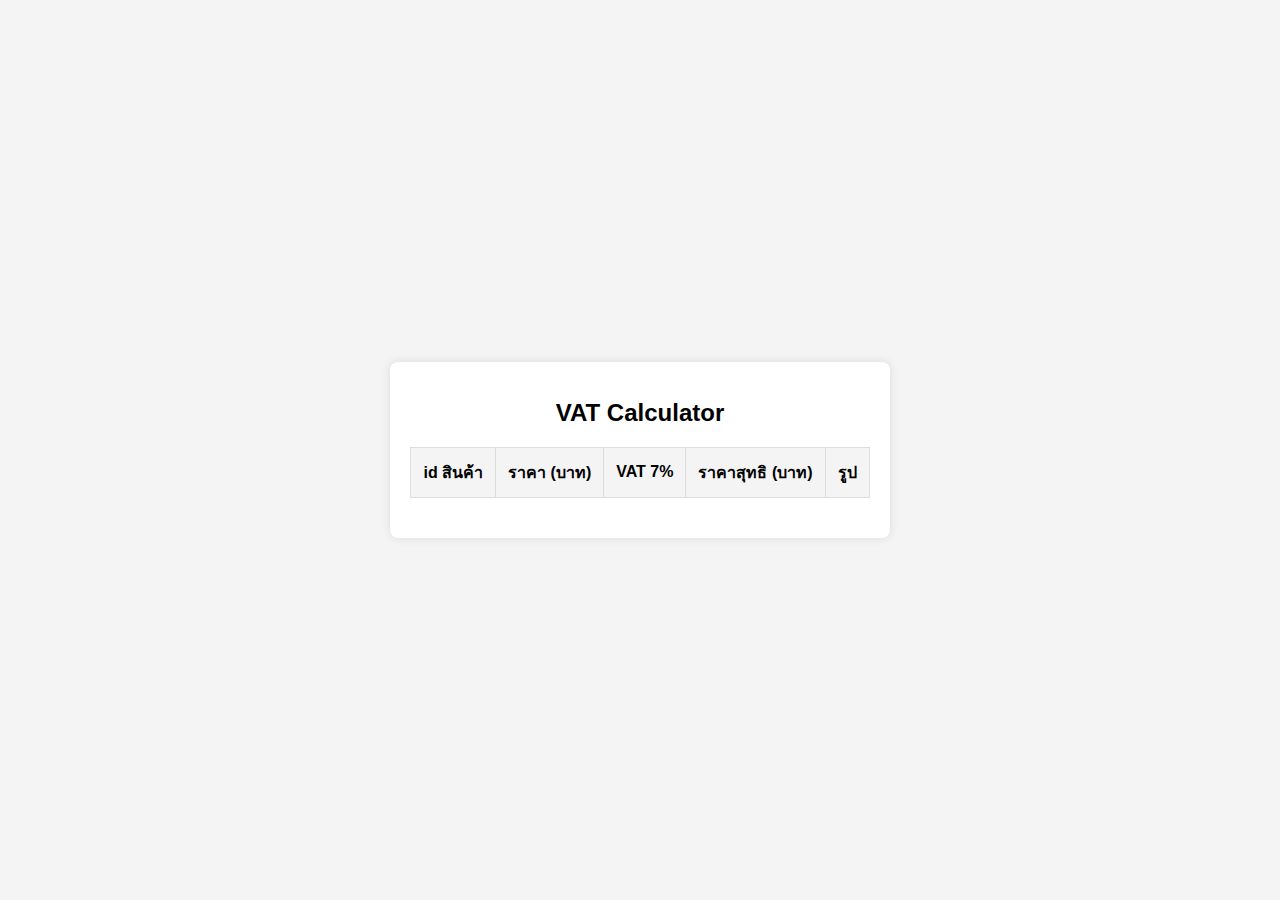
<file: sec/static/index.html>
<!DOCTYPE html>
<html lang="en">
<head>
    <meta charset="UTF-8">
    <meta name="viewport" content="width=device-width, initial-scale=1.0">
    <title>VAT Calculator</title>
    <link rel="stylesheet" href="styles.css">
    <script>
        async function fetchProducts() {
            const response = await fetch('http://localhost:8080/api/products');
            const products = await response.json();
            const tableBody = document.getElementById('product-table');

            products.forEach(product => {
                const row = document.createElement('tr');
                row.innerHTML = `
                    <td>${product.id}</td>
                    <td>${product.price}</td>
                    <td>${product.vat}</td>
                    <td>${product.netPrice}</td>
                    <td>
                        <a href="${product.imageUrl}" target="_blank">
                            <img src="${product.imageUrl}" alt="Product Image" width="100">
                        </a>
                        <input type="button" value="ดู" onclick="viewImage('${product.imageUrl}')">
                    </td>
                `;
                tableBody.appendChild(row);
            });
        }

        async function viewImage(imageUrl) {
            window.open(imageUrl, 'popup', 'width=500,height=500');
        }

        document.addEventListener('DOMContentLoaded', fetchProducts);
    </script>
</head>
<body>
    <div class="container">
        <h1>VAT Calculator</h1>
        <table>
            <thead>
                <tr>
                    <th>id สินค้า</th>
                    <th>ราคา (บาท)</th>
                    <th>VAT 7%</th>
                    <th>ราคาสุทธิ (บาท)</th>
                    <th>รูป</th>
                </tr>
            </thead>
            <tbody id="product-table">
                <!-- Products will be injected here by JavaScript -->
            </tbody>
        </table>
    </div>
</body>
</html>
</file>
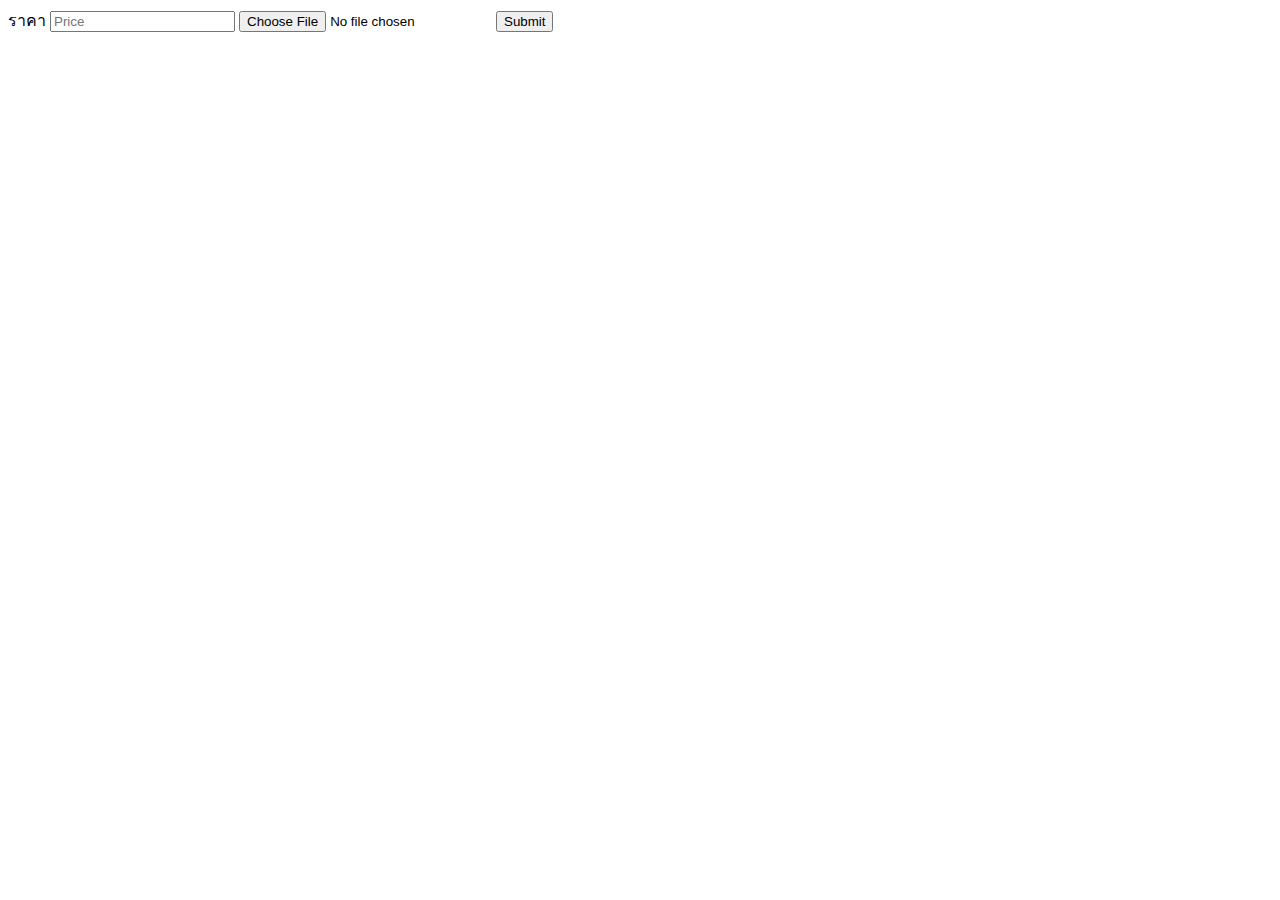
<file: sec/static/upvat/index.html>
<!DOCTYPE html>
<html lang="en">
<head>
    <meta charset="UTF-8">
    <meta name="viewport" content="width=device-width, initial-scale=1.0">
    <title>Document</title>
</head>
<body>
    <form id="priceForm">
        <label for="price">ราคา</label>
        <input type="text" id="price" name="price" placeholder="Price" required>
        <input type="file" id="image" name="image" required>
        <input type="submit" value="Submit">
    </form>

    <script>
        document.getElementById('priceForm').addEventListener('submit', async function(event) {
            event.preventDefault();

            const price = document.getElementById('price').value;
            const image = document.getElementById('image').files[0];

            const formData = new FormData();
            formData.append('price', price);
            formData.append('image', image);

            const response = await fetch('http://127.0.0.1:8080/api/products1', {
                method: 'POST',
                body: formData
            });

            const result = await response.json();
            console.log(result);
        });
    </script>
</body>
</html>
</file>
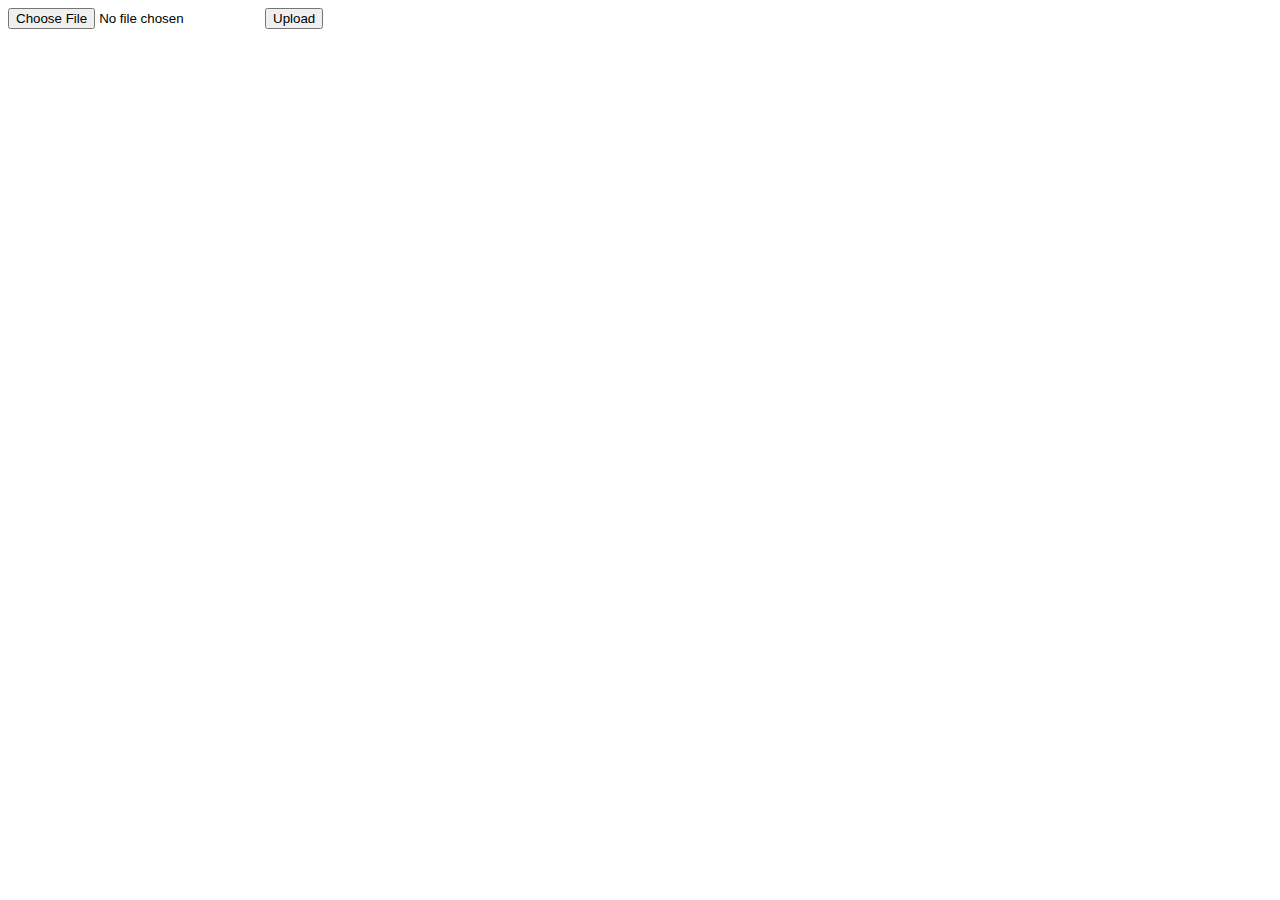
<file: sec/static/shop_book/black_end/router_api_shop_book/update_the_guarantee_document/ima.html>
<!DOCTYPE html>
<html lang="en">
<head>
    <meta charset="UTF-8">
    <meta name="viewport" content="width=device-width, initial-scale=1.0">
    <title>Document</title>
</head>
<body>
    <form action="http://localhost:8080/post_upfile" method="post" enctype="multipart/form-data">
        <input type="file" name="image" />
        <button type="submit">Upload</button>
    </form>
    
</body>
</html>
</file>
<file: sec/static/styles.css>
body {
    font-family: Arial, sans-serif;
    background-color: #f4f4f4;
    margin: 0;
    padding: 0;
    display: flex;
    justify-content: center;
    align-items: center;
    height: 100vh;
}

.container {
    background-color: #fff;
    padding: 20px;
    border-radius: 8px;
    box-shadow: 0 0 10px rgba(0, 0, 0, 0.1);
}

h1 {
    margin-bottom: 20px;
    font-size: 24px;
    text-align: center;
}

table {
    width: 100%;
    border-collapse: collapse;
    margin-bottom: 20px;
}

table, th, td {
    border: 1px solid #ddd;
}

th, td {
    padding: 12px;
    text-align: center;
}

th {
    background-color: #f4f4f4;
}
</file>
